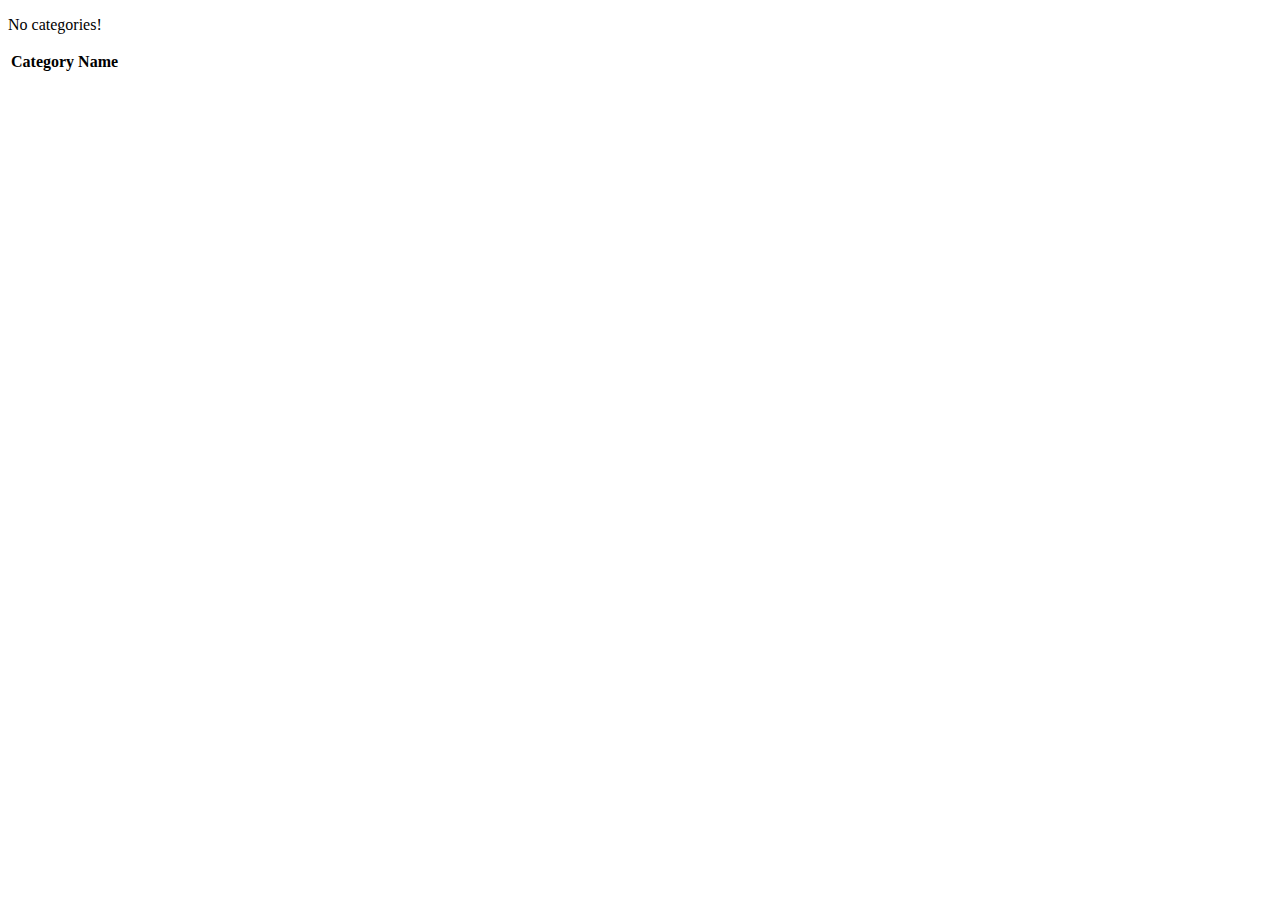
<file: src/main/resources/templates/eventCategories/index.html>
<!doctype html>
<html lang="en" xmlns:th="http://www.thymeleaf.org/">
<head th:replace ="fragments :: head"></head>
<body class="container">
<nav th:replace="fragments :: navigation"></nav>

<p th:unless="${categories} and ${categories.size()}"> No categories!</p>
<table class="table table-striped">
    <thead>
    <tr>
        <th>Category Name</th>
    </tr>
    </thead>
    <tr th:each="category : ${categories}">
        <td><a th:text="${category.name}" th:href="'/events?categoryId=' + ${category.id}"></a></td>
    </tr>

</table>

</body>
</html>
</file>
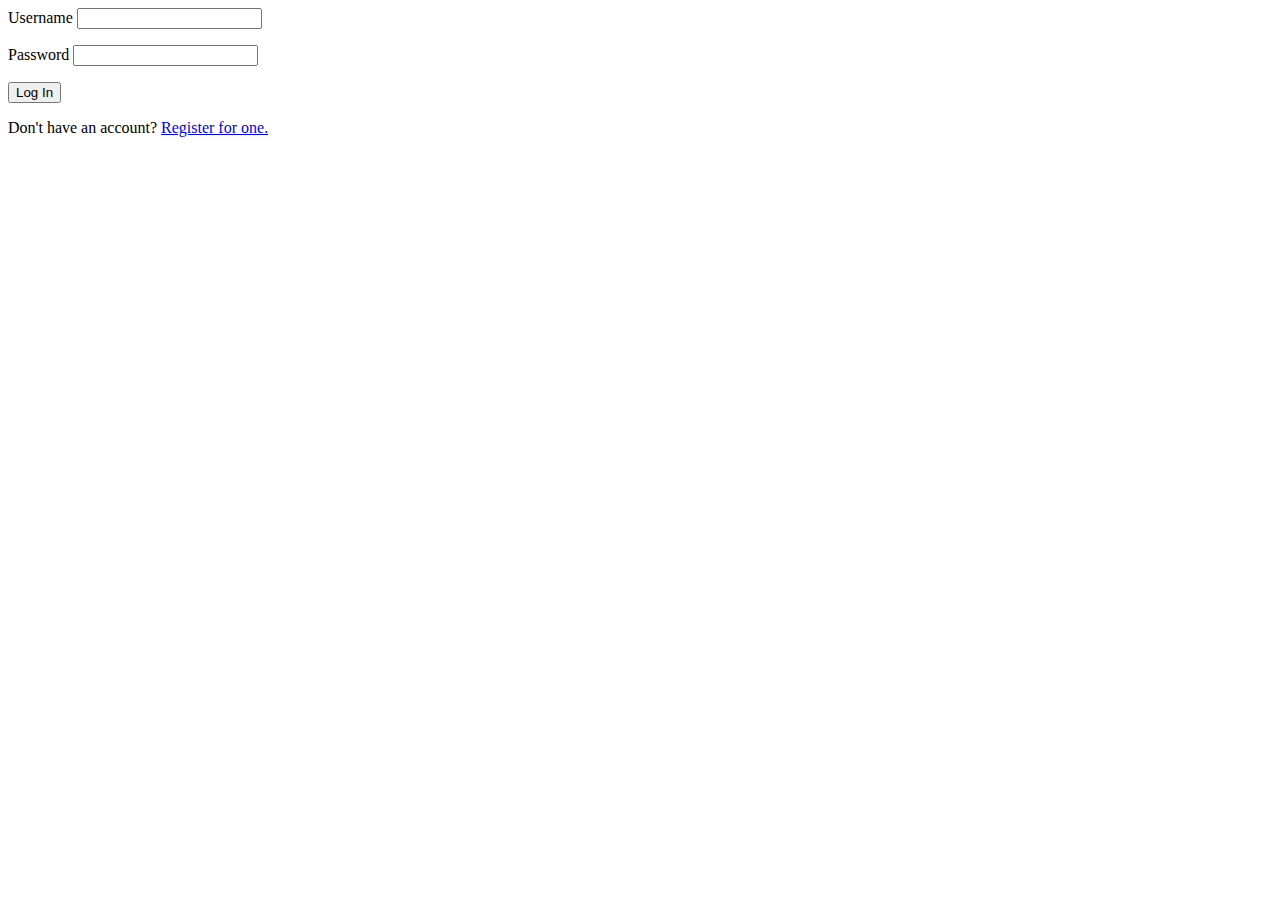
<file: src/main/resources/templates/login.html>
<!DOCTYPE html>
<html lang="en" xmlns:th="http://www.thymeleaf.org/">
<head th:replace="fragments :: head"></head>
<body class="container">

<nav th:replace="fragments :: navigation"></nav>

<form method="post">
    <div class="form-group">
        <label th:for="username">Username
            <input class="form-control" th:field="${loginFormDTO.username}">
        </label>
        <p class="error" th:errors="${loginFormDTO.username}"></p>
    </div>
    <div class="form-group">
        <label>Password
            <input class="form-control" th:field="${loginFormDTO.password}" type="password">
        </label>
        <p class="error" th:errors="${loginFormDTO.password}"></p>
    </div>

    <input type="submit" class="btn btn-primary" value="Log In" />
</form>

<p>Don't have an account? <a href="/register">Register for one.</a></p>

</body>
</html>
</file>
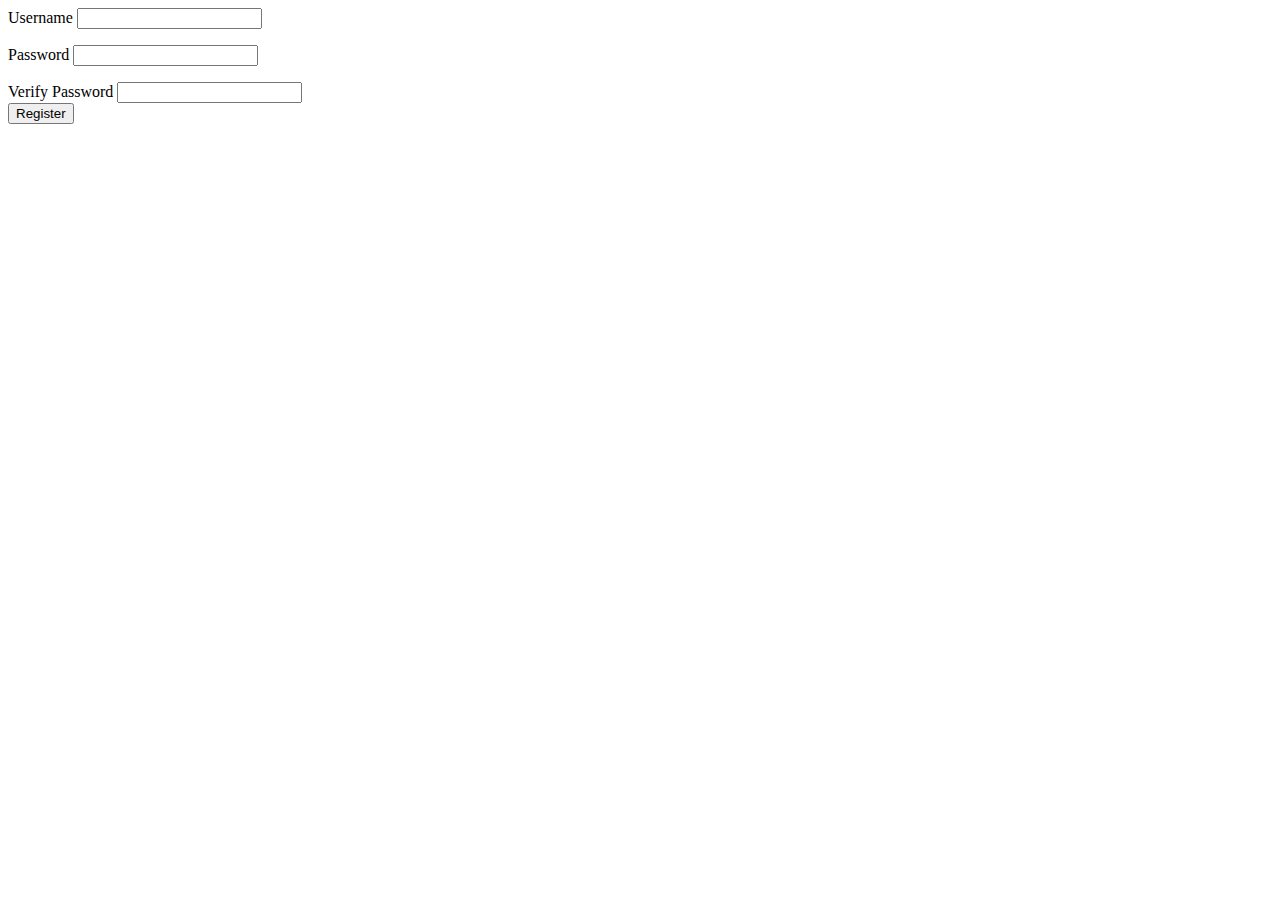
<file: src/main/resources/templates/register.html>
<!DOCTYPE html>
<html lang="en" xmlns:th="http://www.thymeleaf.org/">
<head th:replace="fragments :: head"></head>
<body class="container">

<nav th:replace="fragments :: navigation"></nav>

<form method="post">
    <div class="form-group">
        <label>Username
            <input class="form-control" th:field="${registerFormDTO.username}" />
        </label>
        <p class="error" th:errors="${registerFormDTO.username}"></p>
    </div>
    <div class="form-group">
        <label>Password
            <input class="form-control" th:field="${registerFormDTO.password}" type="password" />
        </label>
        <p class="error" th:errors="${registerFormDTO.password}"></p>
    </div>
    <div class="form-group">
        <label>Verify Password
            <input class="form-control" th:field="${registerFormDTO.verifyPassword}" type="password" />
        </label>
    </div>

    <input type="submit" class="btn btn-primary" value="Register" />
</form>

</body>
</html>
</file>
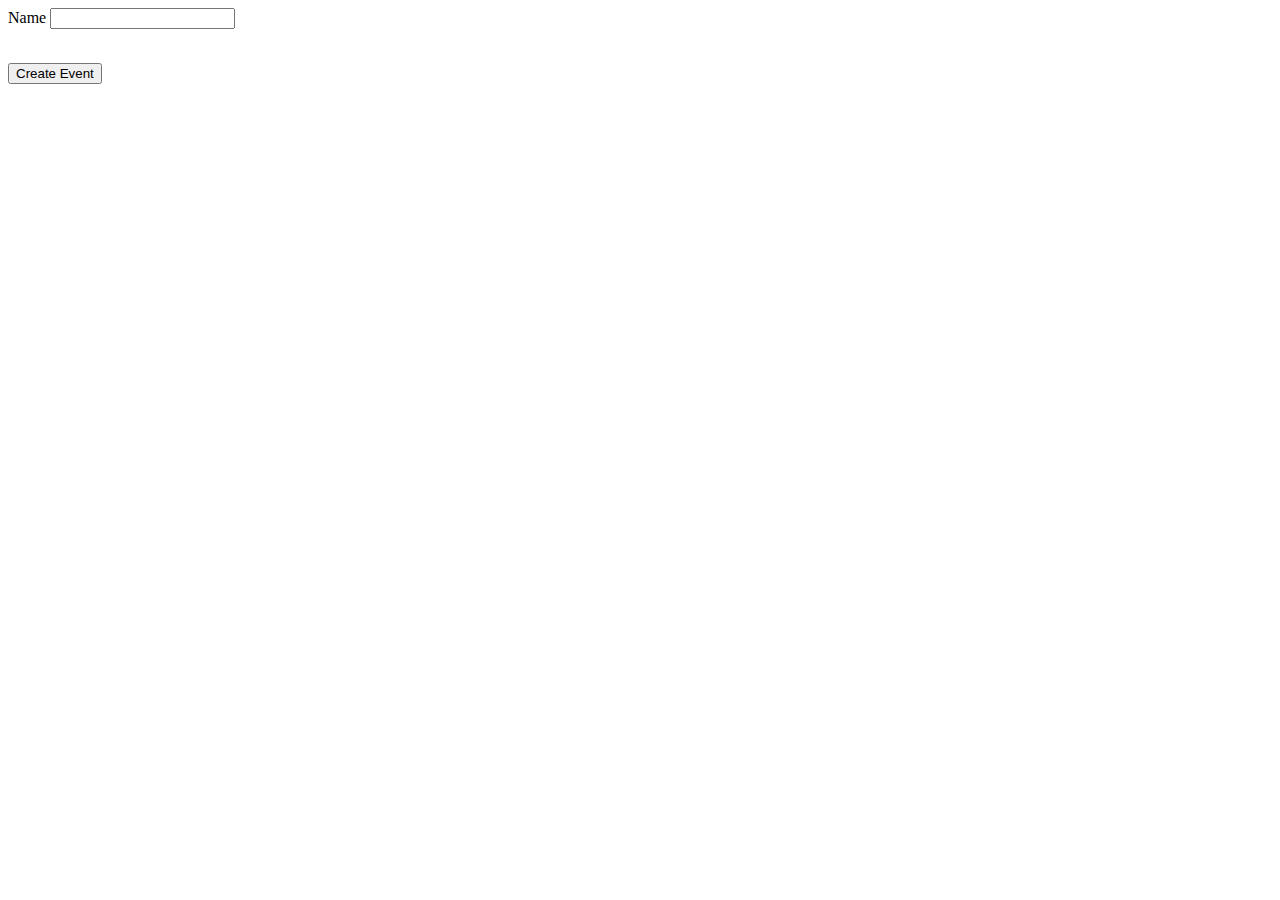
<file: src/main/resources/templates/eventCategories/create.html>
<!doctype html>
<html lang="en" xmlns:th="http://www.thymeleaf.org/">
<head th:replace ="fragments :: head"></head>
<body class="container">
<nav th:replace="fragments :: navigation"></nav>
    <form method="post" action="/eventCategories/create">
        <div class="form-group">
            <label>Name
                <input th:field="${eventCategory.name}" class="form-control">
            </label>
            <p class="error" th:errors="${eventCategory.name}"></p>
        </div><br>

        <div class="form-group">
            <input type="submit" value="Create Event" class="btn btn-success">

        </div>
    </form>
</body>
</html>
</file>
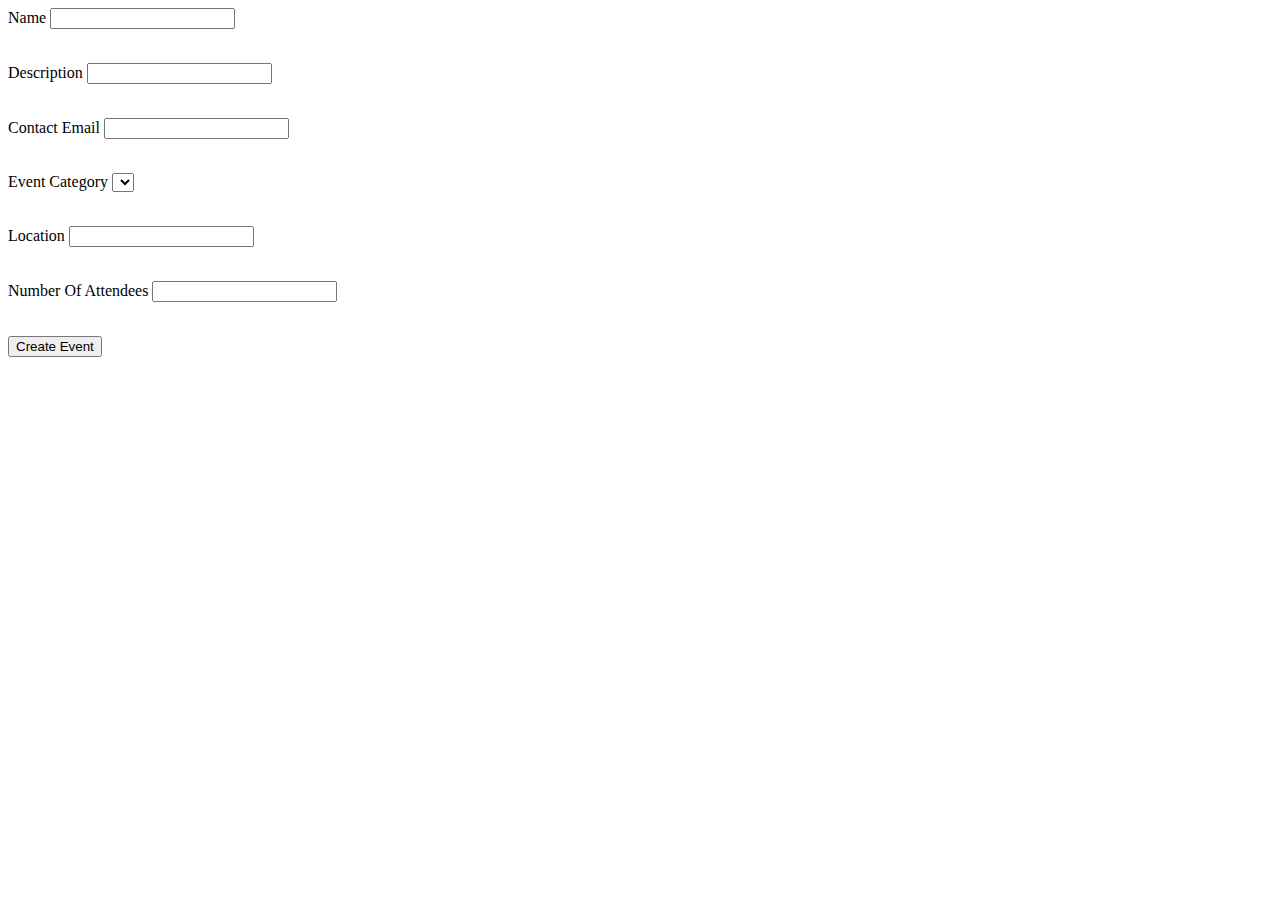
<file: src/main/resources/templates/events/create.html>
<!doctype html>
<html lang="en" xmlns:th="http://www.thymeleaf.org/">
<head th:replace="fragments :: head"></head>

<body class="container">

<nav th:replace="fragments :: navigation"></nav>


<form method="post" action="/events/create">
    <div class="form-group">
        <label>Name
            <input  th:field="${event.name}" class="form-control">
        </label>
        <p class="error" th:errors="${event.name}"></p>
    </div><br>

    <div class="form-group">
        <label>Description
            <input type="text" th:field="${event.eventDetails.description}" class="form-control">
        </label>
        <p class="error" th:errors="${event.eventDetails.description}"></p>
    </div><br>

    <div class="form-group">
        <label>Contact Email
            <input th:field="${event.eventDetails.contactEmail}" class="form-control">
        </label>
        <p class="error" th:errors="${event.eventDetails.contactEmail}"></p>
    </div><br>

    <div class="form-group">
        <label>Event Category
            <select th:field="${event.eventCategory}">
                <option th:each=" eventCategory : ${categories}"
                    th:value="${eventCategory.id}"
                    th:text="${eventCategory.name}"
                ></option>
            </select>
            <P class="error" th:error="${event.eventCategory}"></P>
        </label>
    </div><br>

    <div class="form-group">
        <label>Location
            <input th:field="${event.location}" class="form-control">
        </label>
        <p class="error" th:errors="${event.location}"></p>
    </div><br>

    <div class="form-group">
        <label>Number Of Attendees
            <input th:field="${event.numberOfAttendees}" class="form-control">
        </label>
        <p class="error" th:errors="${event.numberOfAttendees}"></p>
    </div><br>

    <div class="form-group">
        <input type="submit" value="Create Event" class="btn btn-success">

    </div>
</form>

</body>
</html>
</file>
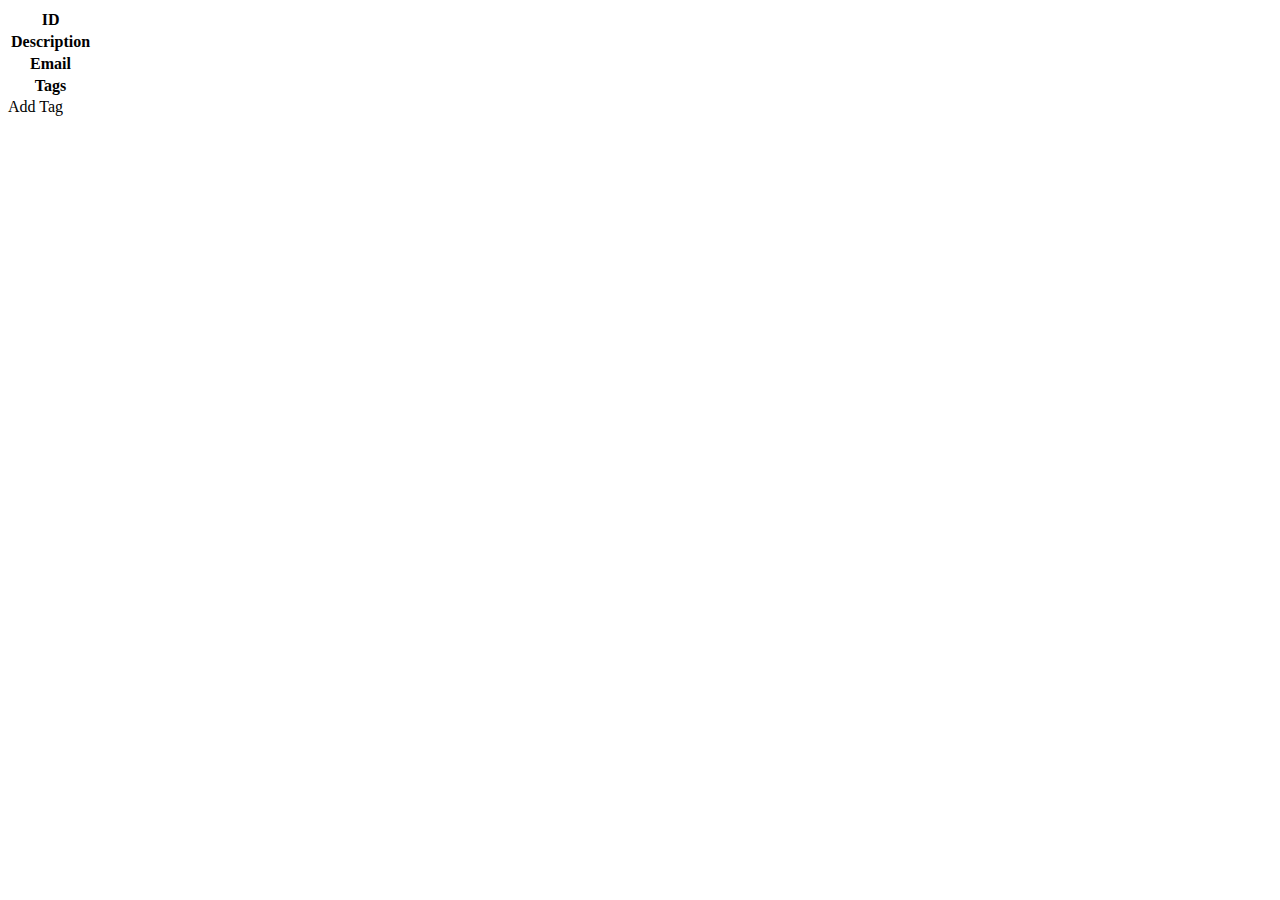
<file: src/main/resources/templates/events/detail.html>
<!doctype html>
<html lang="en" xmlns:th="http://www.thymeleaf.org/">
<head th:replace="fragments :: head"></head>
<body class="container">
<nav th:replace="fragments :: navigation"></nav>

<table class="table table-striped">
    <tr>
        <th>ID</th>
        <th th:text="${event.id}"></th>
    </tr>
    <tr>
        <th>Description</th>
        <th th:text="${event.eventDetails.description}"></th>
    </tr>
    <tr>
        <th>Email </th>
        <th th:text="${event.eventDetails.contactEmail}"></th>
    </tr>
    <tr>
        <th>Tags</th>
        <td>
            <span th:each="tag : ${tags}" th:text="${tag.displayName} +' '"></span>
        </td>
    </tr>
</table>

<a th:href="'/events/add-tag?eventId='+ ${event.id}">Add Tag</a>
</body>
</html>
</file>
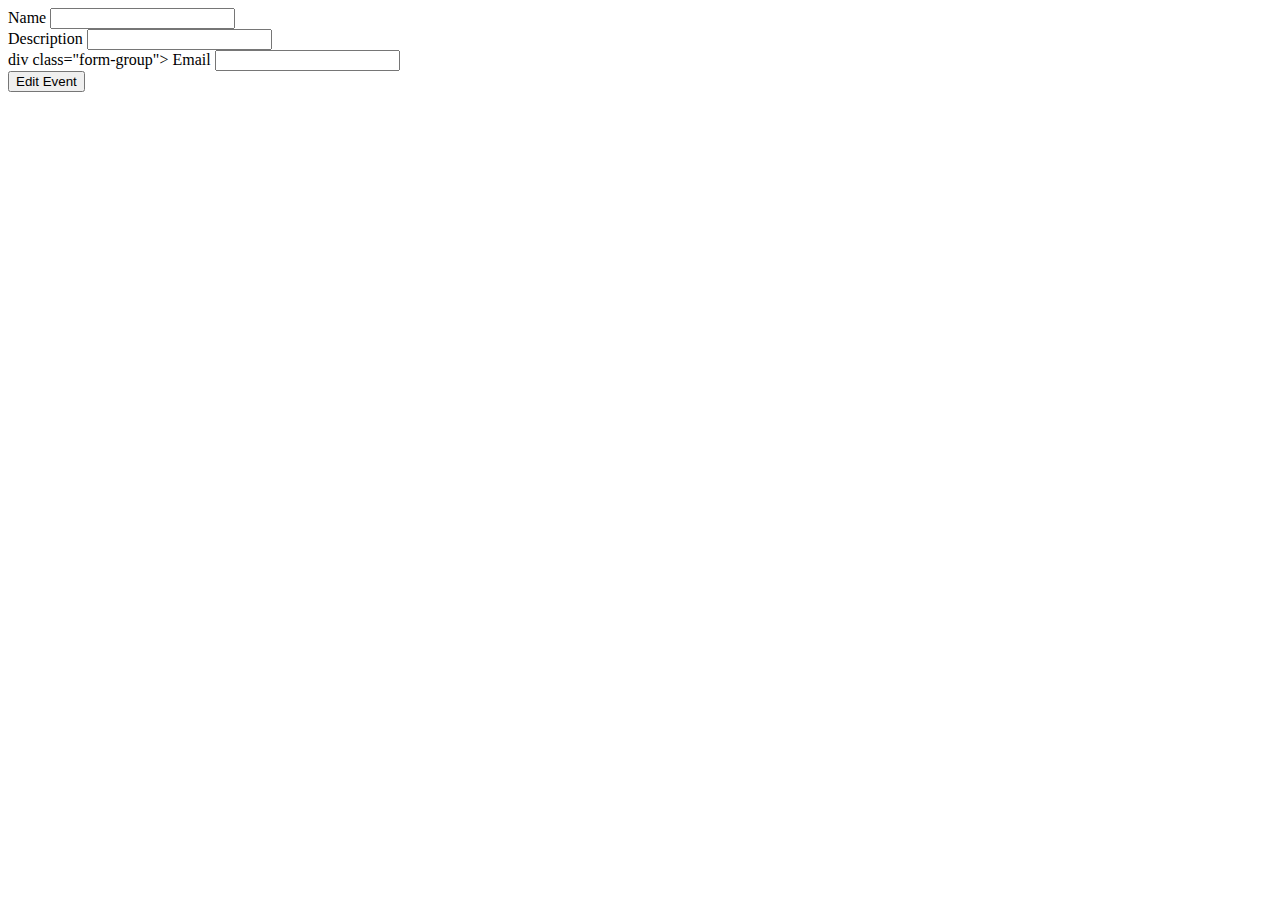
<file: src/main/resources/templates/events/edit.html>
<!doctype html>
<html lang="en" xmlns:th="http://www.thymeleaf.org/">
<head th:replace="fragments :: head"></head>

<body class="container">

<nav th:replace="fragments :: navigation"></nav>

<form method="post" th:action="@{/events/edit}">
    <div class="form-group">
        <label>Name
            <input type="text" th:value="${event.name}" name="name" class="form-control">
        </label>
    </div>

    <div class="form-group">
        <label>Description
            <input type="text" th:value="${event.eventDetails.description}" name="description" class="form-control">
        </label>
    </div>

    div class="form-group">
    <label>Email
        <input type="text" th:value="${event.eventDetails.contactEmail}" name="description" class="form-control">
    </label>
    </div>

    <input type="hidden" th:value="${event.id}" name="eventId" />

    <div class="form-group">
        <input type="submit" value="Edit Event" class="btn btn-success">

    </div>
</form>

</body>
</html>
</file>
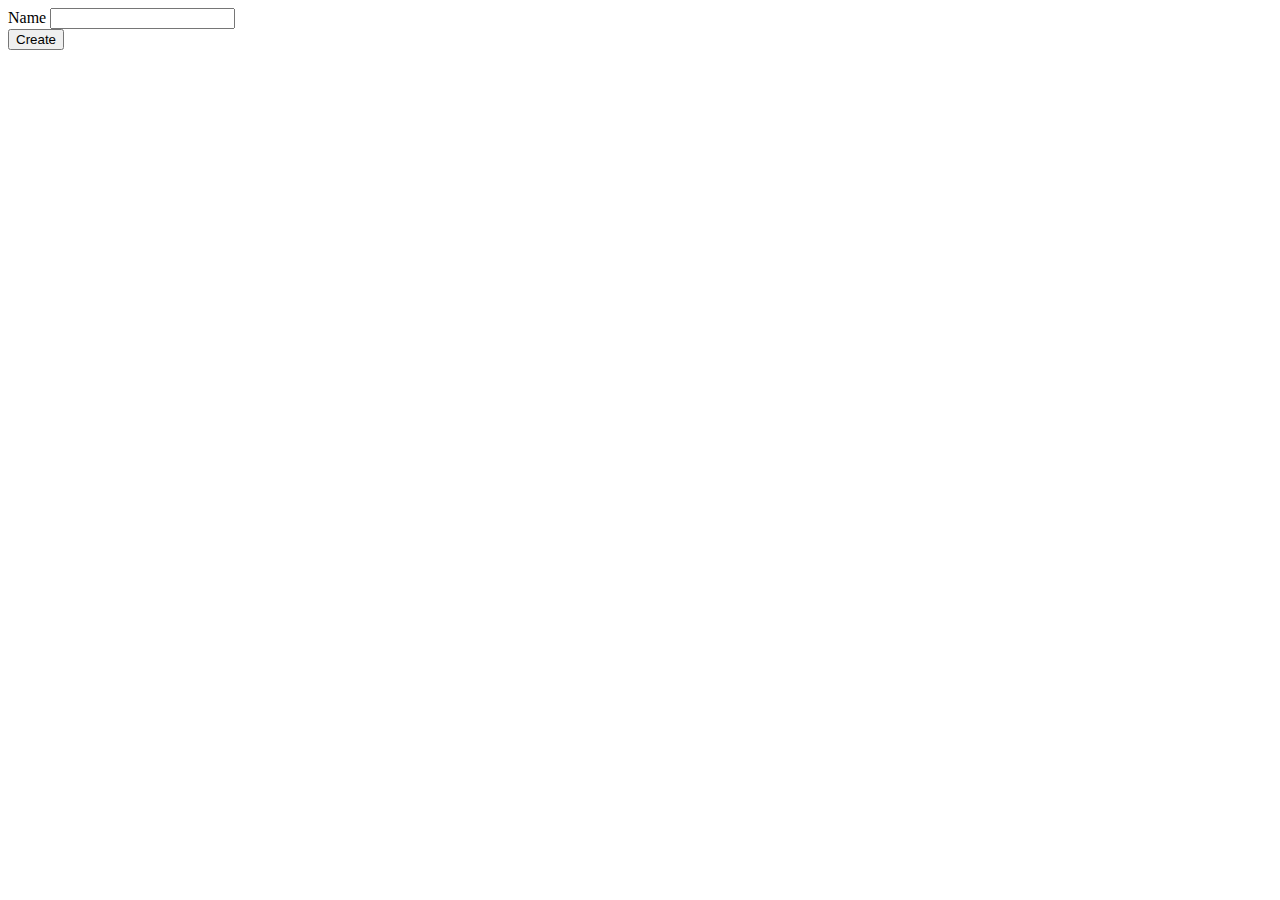
<file: src/main/resources/templates/tags/create.html>
<!doctype html>
<html lang="en" xmlns:th="http://www.thymeleaf.org/">
<head th:replace="fragments :: head"></head>

<body class="container">

<nav th:replace="fragments :: navigation"></nav>

<form method="post">
    <div class="form-group">
        <label>Name
            <input th:field="${tag.name}" class="form-control">
        </label>
        <span th:errors="${tag.name}" class="error"></span>
    </div>
    <input type="submit" value="Create" class="btn btn-primary">
</form>

</body>
</html>
</file>
